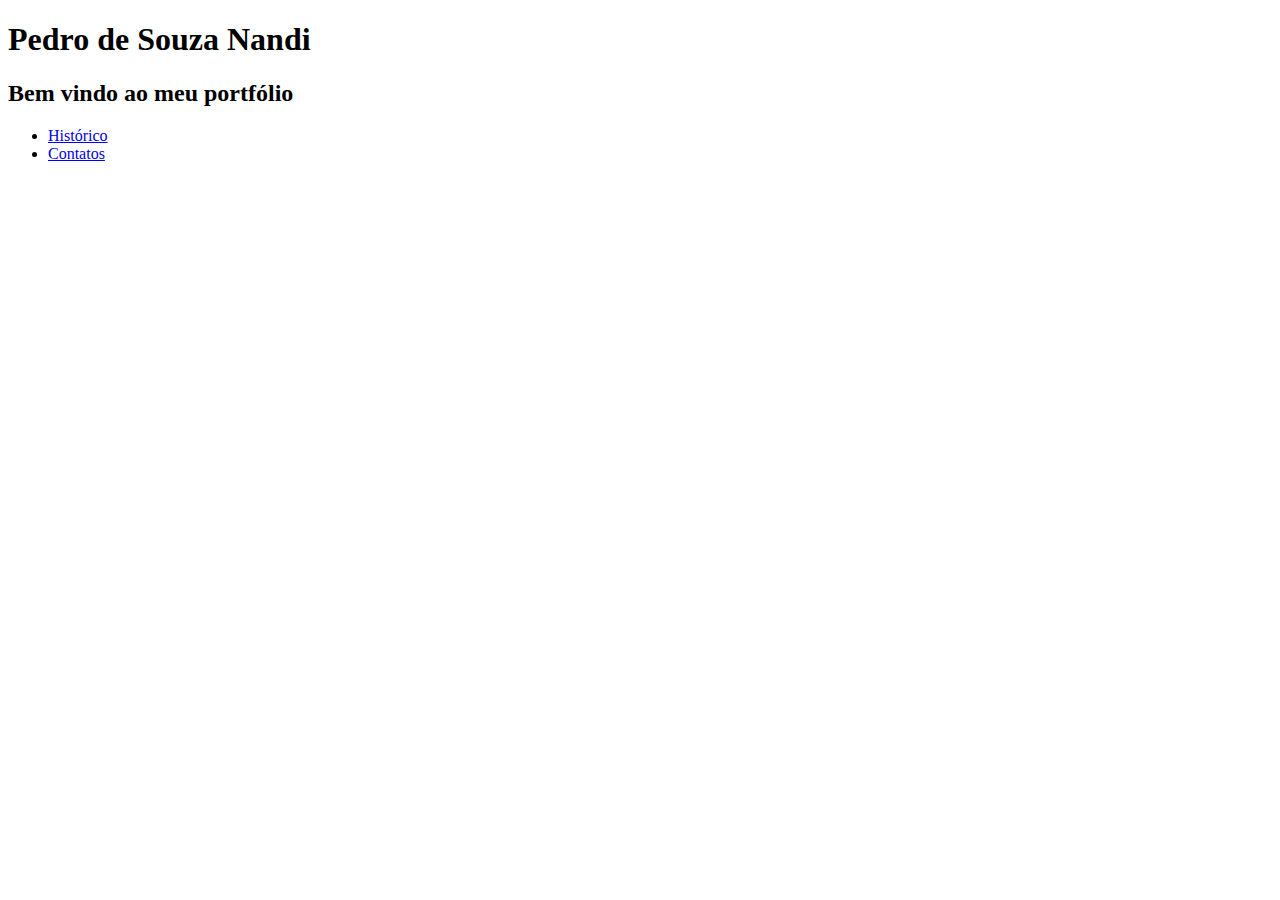
<file: frontend/portfolio/index.html>
<!DOCTYPE html>

<html lang="pt-br">
<head>
    <meta charset="utf-8">
    <title>Meu portfólio</title>

    <style>
        .vermelho{
            color: red;
        }
    </style>
</head>
<body>
    <h1>Pedro de Souza Nandi</h1>
    <h2>Bem vindo ao meu portfólio</h2>

    <ul>
        <li>
            <a href='historico.html'>Histórico</a>
        </li>
        <li>
            <a href='contato.html'>Contatos</a>
        </li>
    </ul>

</body>
</html>
</file>
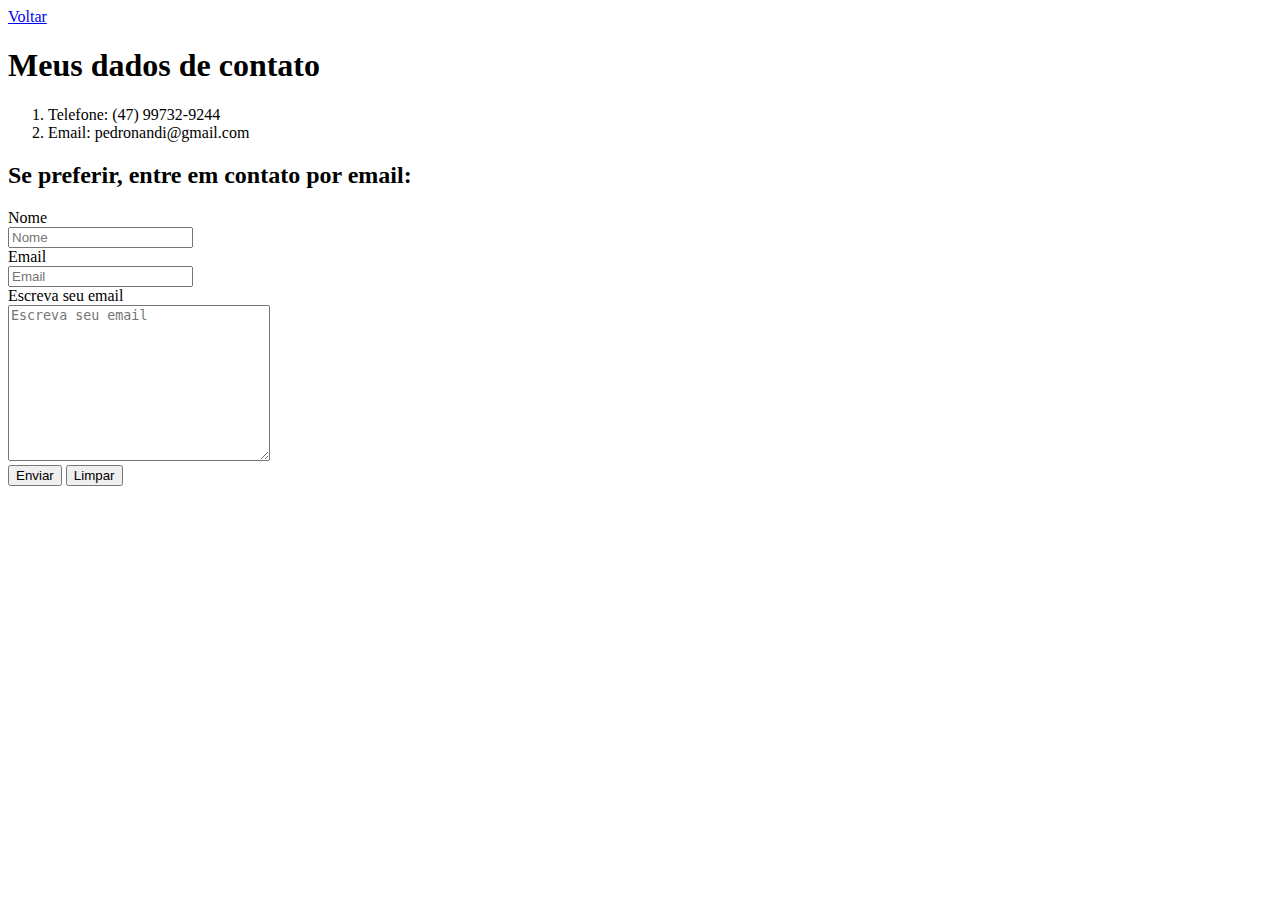
<file: frontend/portfolio/contato.html>
<!DOCTYPE html>

<html lang="pt-br">
<head>
    <meta charset="utf-8">
    <title>Contato</title>
</head>
<body>
    <a href='index.html'>Voltar</a>

    <h1>Meus dados de contato</h1>
    <ol>
        <li>Telefone: (47) 99732-9244</li>
        <li>Email: pedronandi@gmail.com</li>
    </ol>

    <h2>Se preferir, entre em contato por email:</h2>

    <form action="servidorTeste.php" method="POST">
        <label for="nome">Nome</label>
        <br>
        <input type="text" name="Nome" id="nome" placeholder="Nome">
        <br>
        <label for="email">Email</label>
        <br>
        <input type="email" name="Email" id="email" placeholder="Email">
        <br>
        <label for="conteudo">Escreva seu email</label>
        <br>
        <textarea name="Conteudo" id="conteudo" cols="30" rows="10" placeholder="Escreva seu email"></textarea>
        <br>
        <button type="submit">Enviar</button>
        <button type="reset">Limpar</button>
    </form>
</body>
</html>
</file>
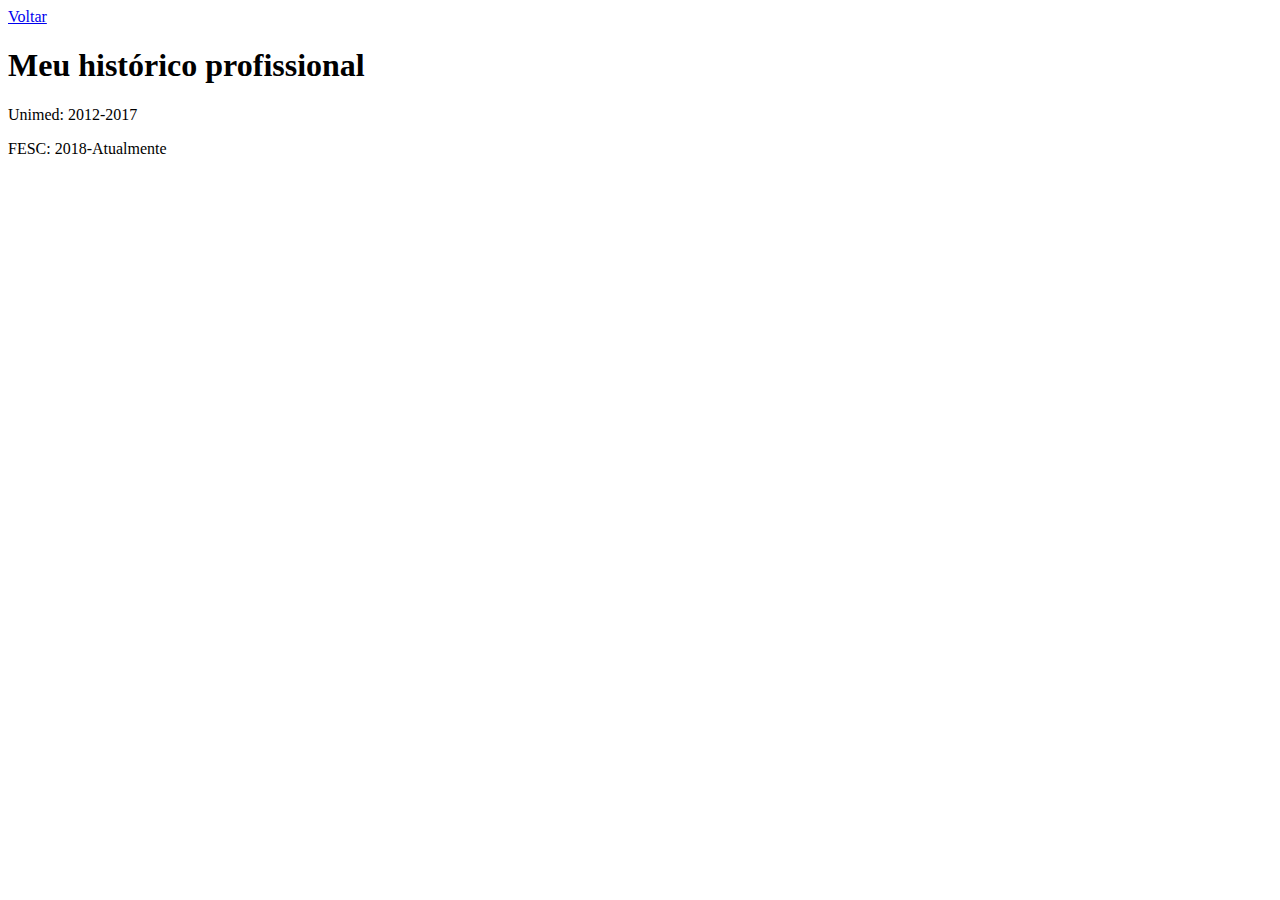
<file: frontend/portfolio/historico.html>
<!DOCTYPE html>

<html lang="pt-br">
<head>
    <meta charset="utf-8">
    <title>Histórico</title>
</head>
<body>
    <a href='index.html'>Voltar</a>
    
    <h1>Meu histórico profissional</h1>
    <p>
        Unimed: 2012-2017
    </p>
    <p>
        FESC: 2018-Atualmente
    </p>
</body>
</html>
</file>
